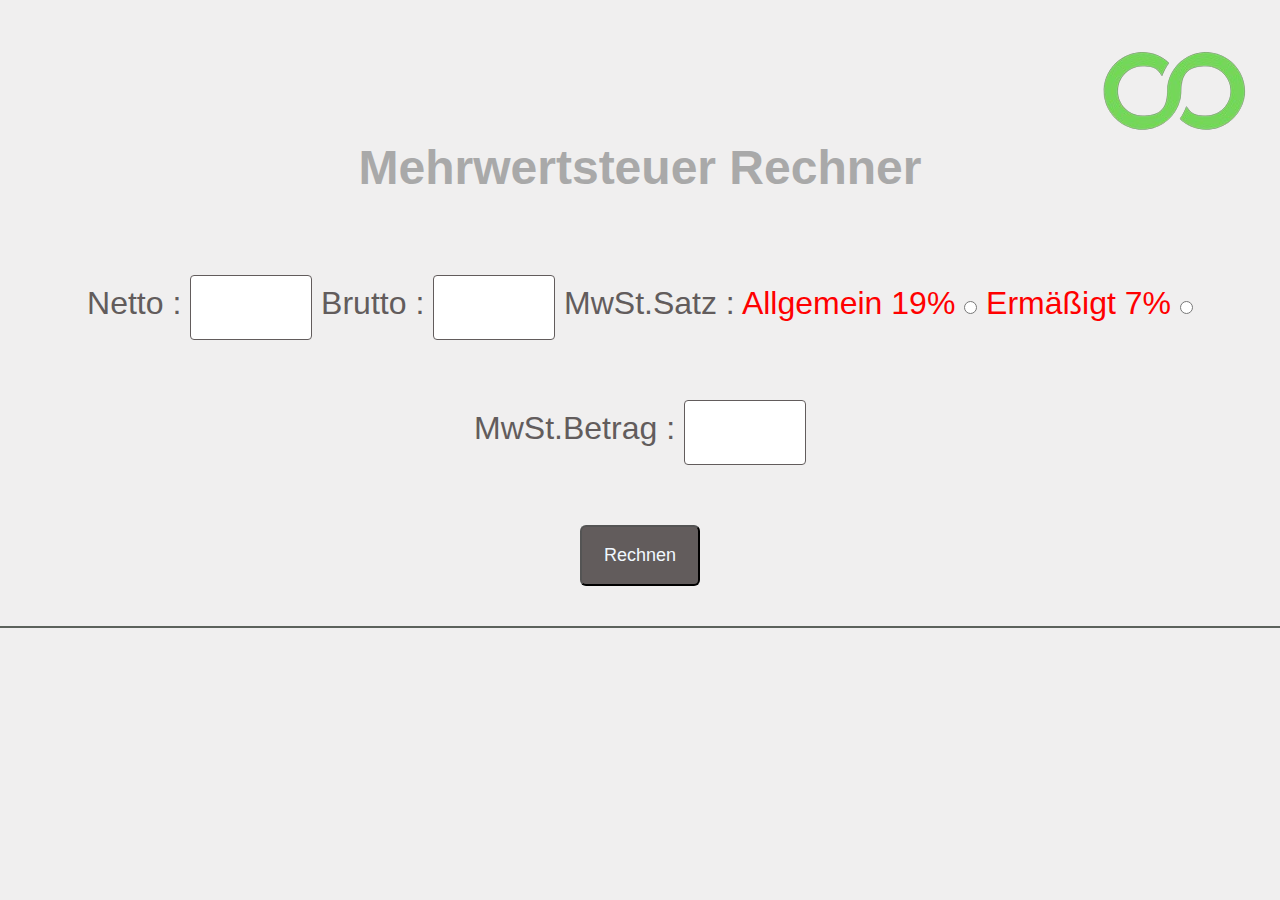
<file: index.html>
<!DOCTYPE html>
<html lang="en">
<head>
    <meta charset="UTF-8">
    <meta name="viewport" content="width=device-width, initial-scale=1.0">
    <link rel="stylesheet" href="style.css">
    <title>Mehrwehrtsteuer Rechner</title>
</head>
<body>
    <div class="container">
        <div class="logo-image"><img src="images/logo.png" alt="logo"></div>
        <h1 class="header-title">Mehrwertsteuer Rechner</h1>


        <form action="" class="rechner-container">
            
            <label for="netto" class="label">Netto :</label>
            <input type="text" class="input" id="netto">

            <label for="brutto" class="label">Brutto :</label>
            <input type="text" class="input" id="brutto">
            
            <span class="label">MwSt.Satz :</span>
           
            <label for="satz-allgemein" class="satz-label">Allgemein 19%</label>
            <input type="radio" id="satz-allgemein" value="0.19" name="check">
            <label for="satz-ermäßigt" class="satz-label">Ermäßigt 7%</label>
            <input type="radio" id="satz-ermäßigt" value="0.07" name="check">

              
            <label for="betrag" class="label">MwSt.Betrag :</label>
            <input type="text" class="input" id="betrag">
        </form>

        <button onclick= bruttoRechnen() class="rechnen" id="rechnen">Rechnen</button>


        <div class="hr"></div>
        
        
        <script src="main.js"></script>
    </div>
</body>
</html>
</file>
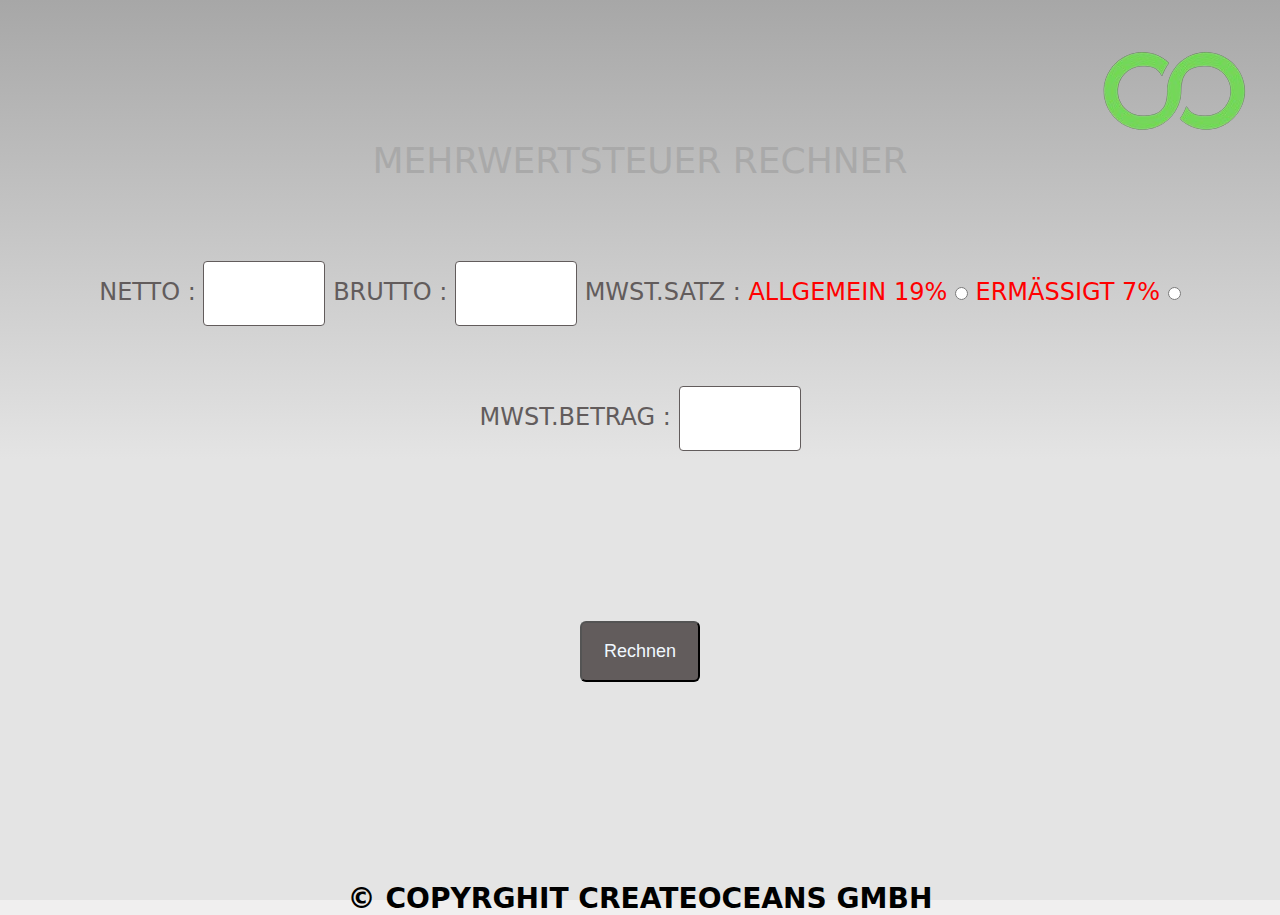
<file: MwStRechner/www/index.html>
<!DOCTYPE html>
<html lang="en">
<head>
    <meta charset="UTF-8">
    <meta name="viewport" content="width=device-width, initial-scale=1.0">
    <link rel="stylesheet" href="./css/index.css">
    <title>Document</title>
</head>
<body>
    <div class="container">
        <div class="logo-image"><img src="../www/img/img/logo.png" alt="logo"></div>
        <h1 class="header-title">Mehrwertsteuer Rechner</h1>


        <form action="" class="rechner-container">
            
            <label for="netto" class="label">Netto :</label>
            <input type="text" class="input" id="netto">

            <label for="brutto" class="label">Brutto :</label>
            <input type="text" class="input" id="brutto">
            
            <span class="label">MwSt.Satz :</span>
           
            <label for="satz-allgemein" class="satz-label">Allgemein 19%</label>
            <input type="radio" id="satz-allgemein" value="0.19" name="check">
            <label for="satz-ermäßigt" class="satz-label">Ermäßigt 7%</label>
            <input type="radio" id="satz-ermäßigt" value="0.07" name="check">

              
            <label for="betrag" class="label">MwSt.Betrag :</label>
            <input type="text" class="input" id="betrag">
        </form>

        <button onclick= bruttoRechnen() class="rechnen" id="rechnen">Rechnen</button>

        

        <div class="footer">
            <h3>&copy Copyrghit CreateOceans GmbH</h3>
        </div>
        <script src="./js/index.js"></script>
</body>
</html>
</file>
<file: style.css>
*{
    margin: 0;
    padding: 0;
}

html{
    background-color: rgb(240, 239, 239);
    font-family: Verdana, Geneva, Tahoma, sans-serif;
}

.logo-image{
    position: relative;
    margin-bottom: 100px;
    padding: 20px;
}

.logo-image img{
    position: absolute;
    right: 0;
}


h1{
    color: darkgray;
    font-size: 3em;
    text-align: center;
}
.rechner-container{

    margin: 40px;
    text-align: center;
    font-size: 2em;
    color: rgb(98, 92, 92);
}

.input{
    margin-top: 40px;
    width: 80px;
    padding: 20px;
    border: 1px solid  rgb(98, 92, 92) ;
    border-radius: 4px;
    margin-bottom: 20px;
    font-size: 20px;
    font-weight: bold;
}


.satz-label{
    color: red;
}

.rechnen{
    width: 120px;
    display: block;
    margin: auto;
    padding: 18px;
    font-size: large;
    border-radius: 6px;
    color: aliceblue;
    background-color: rgb(98, 92, 92) ;
    margin-bottom: 40px;
    cursor: pointer;
}
.rechnen:hover{
    background-color: azure;
    color: black;
    transition: 0.5s;
}
.hr{
    height: 2px;
    background-color:rgb(92, 98, 92)  ;
    
}




.image-deco img{
    width: 100%;
    height: 600px;
    margin: 250px 0;

}

.footer{
    max-height: 400px;
    font-size: 2em;
    text-align: center;
    margin: 200px 0;
}
</file>
<file: MwStRechner/www/css/index.css>
/*
 * Licensed to the Apache Software Foundation (ASF) under one
 * or more contributor license agreements.  See the NOTICE file
 * distributed with this work for additional information
 * regarding copyright ownership.  The ASF licenses this file
 * to you under the Apache License, Version 2.0 (the
 * "License"); you may not use this file except in compliance
 * with the License.  You may obtain a copy of the License at
 *
 * http://www.apache.org/licenses/LICENSE-2.0
 *
 * Unless required by applicable law or agreed to in writing,
 * software distributed under the License is distributed on an
 * "AS IS" BASIS, WITHOUT WARRANTIES OR CONDITIONS OF ANY
 * KIND, either express or implied.  See the License for the
 * specific language governing permissions and limitations
 * under the License.
 */
* {
    -webkit-tap-highlight-color: rgba(0,0,0,0); /* make transparent link selection, adjust last value opacity 0 to 1.0 */
}

body {
    -webkit-touch-callout: none;                /* prevent callout to copy image, etc when tap to hold */
    -webkit-text-size-adjust: none;             /* prevent webkit from resizing text to fit */
    -webkit-user-select: none;                  /* prevent copy paste, to allow, change 'none' to 'text' */
    background-color:#E4E4E4;
    background-image:linear-gradient(to bottom, #A7A7A7 0%, #E4E4E4 51%);
    font-family: system-ui, -apple-system, -apple-system-font, 'Segoe UI', 'Roboto', sans-serif;
    font-size:12px;
    height:100vh;
    margin:0px;
    padding:0px;
    /* Padding to avoid the "unsafe" areas behind notches in the screen */
    padding: env(safe-area-inset-top, 0px) env(safe-area-inset-right, 0px) env(safe-area-inset-bottom, 0px) env(safe-area-inset-left, 0px);
    text-transform:uppercase;
    width:100%;
}

/* Portrait layout (default) */
.app {
    background:url(../img/logo.png) no-repeat center top; /* 170px x 200px */
    position:absolute;             /* position in the center of the screen */
    left:50%;
    top:50%;
    height:50px;                   /* text area height */
    width:225px;                   /* text area width */
    text-align:center;
    padding:180px 0px 0px 0px;     /* image height is 200px (bottom 20px are overlapped with text) */
    margin:-115px 0px 0px -112px;  /* offset vertical: half of image height and text area height */
                                   /* offset horizontal: half of text area width */
}

/* Landscape layout (with min-width) */
@media screen and (min-aspect-ratio: 1/1) and (min-width:400px) {
    .app {
        background-position:left center;
        padding:75px 0px 75px 170px;  /* padding-top + padding-bottom + text area = image height */
        margin:-90px 0px 0px -198px;  /* offset vertical: half of image height */
                                      /* offset horizontal: half of image width and text area width */
    }
}

h1 {
    font-size:24px;
    font-weight:normal;
    margin:0px;
    overflow:visible;
    padding:0px;
    text-align:center;
}

.event {
    border-radius:4px;
    color:#FFFFFF;
    font-size:12px;
    margin:0px 30px;
    padding:2px 0px;
}

.event.listening {
    background-color:#333333;
    display:block;
}

.event.received {
    background-color:#4B946A;
    display:none;
}

#deviceready.ready .event.listening { display: none; }
#deviceready.ready .event.received { display: block; }

@keyframes fade {
    from { opacity: 1.0; }
    50% { opacity: 0.4; }
    to { opacity: 1.0; }
}

.blink {
    animation:fade 3000ms infinite;
    -webkit-animation:fade 3000ms infinite;
}


@media screen and (prefers-color-scheme: dark) {
    body {
        background-image:linear-gradient(to bottom, #585858 0%, #1B1B1B 51%);
    }
}


*{
    margin: 0;
    padding: 0;
}

html{
    background-color: rgb(240, 239, 239);
    font-family: Verdana, Geneva, Tahoma, sans-serif;
}

.logo-image{
    position: relative;
    margin-bottom: 100px;
    padding: 20px;
}

.logo-image img{
    position: absolute;
    right: 0;
}


h1{
    color: darkgray;
    font-size: 3em;
    text-align: center;
}
.rechner-container{

    margin: 40px;
    text-align: center;
    font-size: 2em;
    color: rgb(98, 92, 92);
}

.input{
    margin-top: 40px;
    width: 80px;
    padding: 20px;
    border: 1px solid  rgb(98, 92, 92) ;
    border-radius: 4px;
    margin-bottom: 20px;
    font-size: 20px;
    font-weight: bold;
}


.satz-label{
    color: red;
}

.rechnen{
    width: 120px;
    display: block;
    margin: 150px auto;
    padding: 18px;
    font-size: large;
    border-radius: 6px;
    color: aliceblue;
    background-color: rgb(98, 92, 92) ;
    margin-bottom: 40px;
    cursor: pointer;
}
.rechnen:hover{
    background-color: azure;
    color: black;
    transition: 0.5s;
}



.footer{
    max-height: 400px;
    font-size: 2em;
    text-align: center;
    margin: 200px 0;
}
</file>
